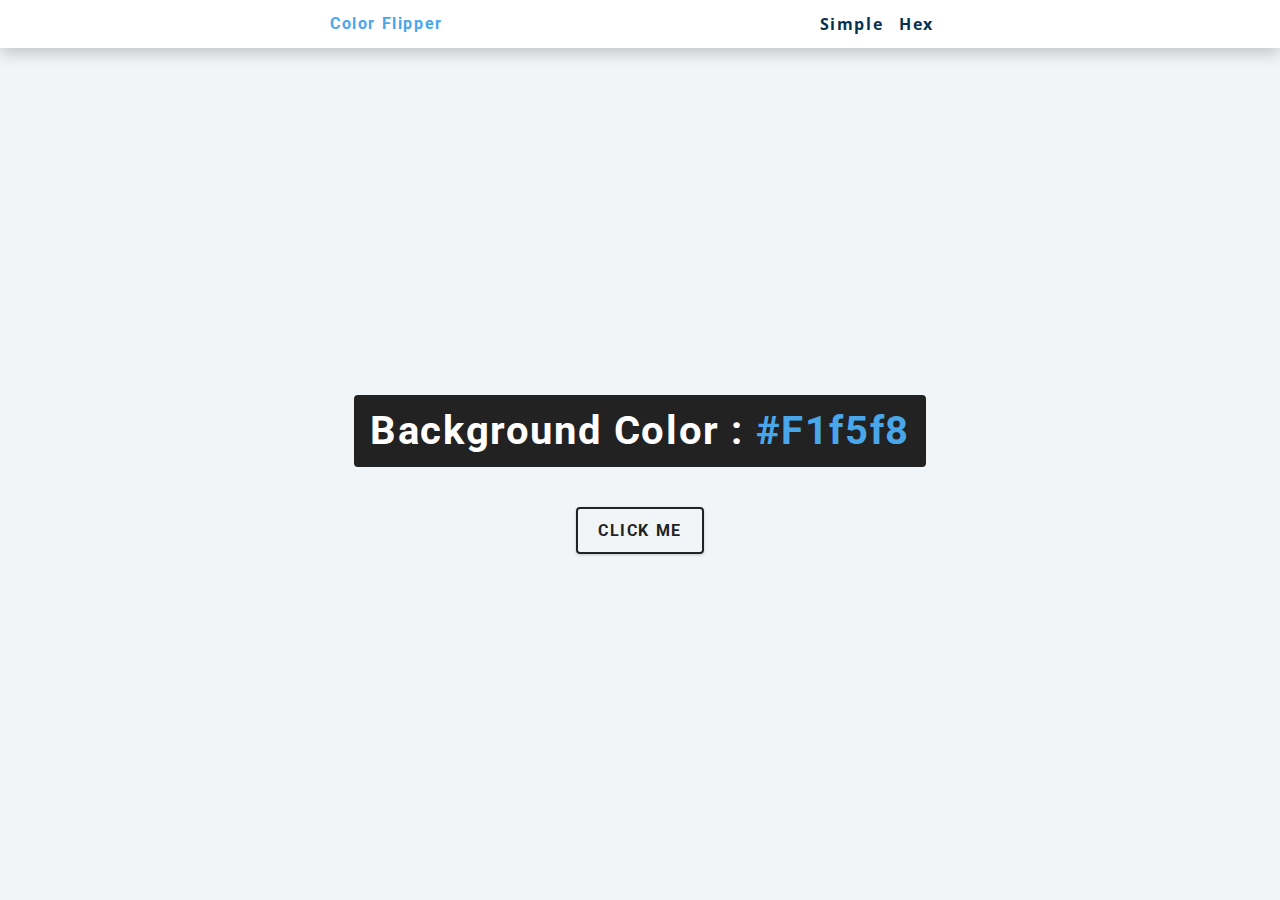
<file: hex.html>
<!DOCTYPE html>
<html lang="en">
  <head>
    <meta charset="UTF-8" />
    <meta name="viewport" content="width=device-width, initial-scale=1.0" />
    <title>Color Flipper || Hex</title>

    <!-- styles -->
    <link rel="stylesheet" href="styles.css" />
  </head>

  <body>
    <nav>
      <div class="nav-center">
        <h4>color flipper</h4>
        <ul class="nav-links">
          <li><a href="index.html">simple</a></li>
          <li><a href="hex.html">hex</a></li>
        </ul>
      </div>
    </nav>
    <main>
      <div class="container">
        <h2>background color : <span class="color">#f1f5f8</span></h2>
        <button class="btn btn-hero" id="btn">click me</button>
      </div>
    </main>
    <!-- javascript -->
    <script src="hex.js"></script>
  </body>
</html>
</file>
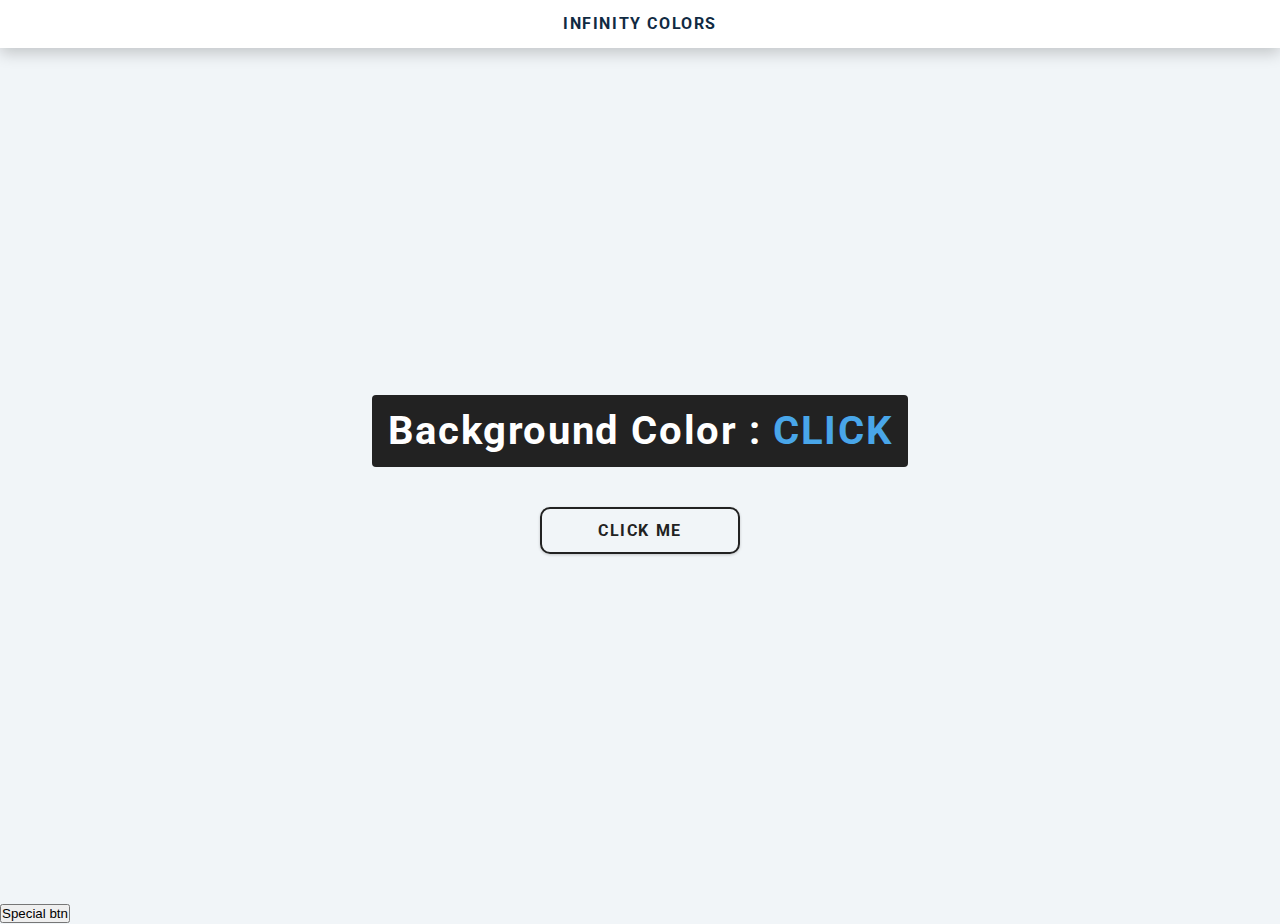
<file: RGB.html>
<!DOCTYPE html>
<html lang="en">
  <head>
    <meta charset="UTF-8" />
    <meta name="viewport" content="width=device-width, initial-scale=1.0" />
    <title>INFINITY COLORS || Simple</title>

    <!-- styles -->
    <link rel="stylesheet" href="stylesr.css" />
  </head>
  <body>
      <nav>
          <div>
              <h4  class="nav-center">INFINITY COLORS</h4>
              
          </div>
      </nav>
      <main>
          <div class="container">
              <h2>Background color : <span class="color">
                     CLICK</span></h2>
              <button class="special-btn btn-hero" id="btn">CLICK ME</button>
          </div>
      </main>
    <button class="special-btn">Special btn</button>
    <!-- javascript -->
    <script src="appr.js"></script>
  </body>
</html>
</file>
<file: styles.css>
/*
=============== 
Fonts
===============
*/
@import url("https://fonts.googleapis.com/css?family=Open+Sans|Roboto:400,700&display=swap");

/*
=============== 
Variables
===============
*/

:root {
  /* dark shades of primary color*/
  --clr-primary-1: hsl(205, 86%, 17%);
  --clr-primary-2: hsl(205, 77%, 27%);
  --clr-primary-3: hsl(205, 72%, 37%);
  --clr-primary-4: hsl(205, 63%, 48%);
  /* primary/main color */
  --clr-primary-5: hsl(205, 78%, 60%);
  /* lighter shades of primary color */
  --clr-primary-6: hsl(205, 89%, 70%);
  --clr-primary-7: hsl(205, 90%, 76%);
  --clr-primary-8: hsl(205, 86%, 81%);
  --clr-primary-9: hsl(205, 90%, 88%);
  --clr-primary-10: hsl(205, 100%, 96%);
  /* darkest grey - used for headings */
  --clr-grey-1: hsl(209, 61%, 16%);
  --clr-grey-2: hsl(211, 39%, 23%);
  --clr-grey-3: hsl(209, 34%, 30%);
  --clr-grey-4: hsl(209, 28%, 39%);
  /* grey used for paragraphs */
  --clr-grey-5: hsl(210, 22%, 49%);
  --clr-grey-6: hsl(209, 23%, 60%);
  --clr-grey-7: hsl(211, 27%, 70%);
  --clr-grey-8: hsl(210, 31%, 80%);
  --clr-grey-9: hsl(212, 33%, 89%);
  --clr-grey-10: hsl(210, 36%, 96%);
  --clr-white: #fff;
  --clr-red-dark: hsl(360, 67%, 44%);
  --clr-red-light: hsl(360, 71%, 66%);
  --clr-green-dark: hsl(125, 67%, 44%);
  --clr-green-light: hsl(125, 71%, 66%);
  --clr-black: #222;
  --ff-primary: "Roboto", sans-serif;
  --ff-secondary: "Open Sans", sans-serif;
  --transition: all 0.3s linear;
  --spacing: 0.1rem;
  --radius: 0.25rem;
  --light-shadow: 0 5px 15px rgba(0, 0, 0, 0.1);
  --dark-shadow: 0 5px 15px rgba(0, 0, 0, 0.2);
  --max-width: 1170px;
  --fixed-width: 620px;
}
/*
=============== 
Global Styles
===============
*/

*,
::after,
::before {
  margin: 0;
  padding: 0;
  box-sizing: border-box;
}
body {
  font-family: var(--ff-secondary);
  background: var(--clr-grey-10);
  color: var(--clr-grey-1);
  line-height: 1.5;
  font-size: 0.875rem;
}
ul {
  list-style-type: none;
}
a {
  text-decoration: none;
}
h1,
h2,
h3,
h4 {
  letter-spacing: var(--spacing);
  text-transform: capitalize;
  line-height: 1.25;
  margin-bottom: 0.75rem;
  font-family: var(--ff-primary);
}
h1 {
  font-size: 3rem;
}
h2 {
  font-size: 2rem;
}
h3 {
  font-size: 1.25rem;
}
h4 {
  font-size: 0.875rem;
}
p {
  margin-bottom: 1.25rem;
  color: var(--clr-grey-5);
}
@media screen and (min-width: 800px) {
  h1 {
    font-size: 4rem;
  }
  h2 {
    font-size: 2.5rem;
  }
  h3 {
    font-size: 1.75rem;
  }
  h4 {
    font-size: 1rem;
  }
  body {
    font-size: 1rem;
  }
  h1,
  h2,
  h3,
  h4 {
    line-height: 1;
  }
}
/*  global classes */

/* section */
.section {
  padding: 5rem 0;
}

.section-center {
  width: 90vw;
  margin: 0 auto;
  max-width: 1170px;
}
@media screen and (min-width: 992px) {
  .section-center {
    width: 95vw;
  }
}
main {
  min-height: 100vh;
  display: grid;
  place-items: center;
}

/*
=============== 
Nav
===============
*/
nav {
  background: var(--clr-white);
  height: 3rem;
  display: grid;
  align-items: center;
  box-shadow: var(--dark-shadow);
}
.nav-center {
  width: 90vw;
  max-width: var(--fixed-width);
  margin: 0 auto;
  display: flex;
  align-items: center;
  justify-content: space-between;
}
.nav-center h4 {
  margin-bottom: 0;
  color: var(--clr-primary-5);
}
.nav-links {
  display: flex;
}
nav a {
  text-transform: capitalize;
  font-weight: 700;
  font-size: 1rem;
  color: var(--clr-primary-1);
  letter-spacing: var(--spacing);
  margin-right: 1rem;
}
nav a:hover {
  color: var(--clr-primary-5);
}
/*
=============== 
Container
===============
*/
main {
  min-height: calc(100vh - 3rem);
  display: grid;
  place-items: center;
}
.container {
  text-align: center;
}
.container h2 {
  background: var(--clr-black);
  color: var(--clr-white);
  padding: 1rem;
  border-radius: var(--radius);
  margin-bottom: 2.5rem;
}
.color {
  color: var(--clr-primary-5);
}
.btn-hero {
  font-family: var(--ff-primary);
  text-transform: uppercase;
  background: transparent;
  color: var(--clr-black);
  letter-spacing: var(--spacing);
  display: inline-block;
  font-weight: 700;
  transition: var(--transition);
  border: 2px solid var(--clr-black);
  cursor: pointer;
  box-shadow: 0 1px 3px rgba(0, 0, 0, 0.2);
  border-radius: var(--radius);
  font-size: 1rem;
  padding: 0.75rem 1.25rem;
}
.btn-hero:hover {
  color: var(--clr-white);
  background: var(--clr-black);
}
</file>
<file: stylesr.css>
/*
=============== 
Fonts
===============
*/
@import url("https://fonts.googleapis.com/css?family=Open+Sans|Roboto:400,700&display=swap");

/*
=============== 
Variables
===============
*/

:root {
  /* dark shades of primary color*/
  --clr-primary-1: hsl(205, 86%, 17%);
  --clr-primary-2: hsl(205, 77%, 27%);
  --clr-primary-3: hsl(205, 72%, 37%);
  --clr-primary-4: hsl(205, 63%, 48%);
  /* primary/main color */
  --clr-primary-5: hsl(205, 78%, 60%);
  /* lighter shades of primary color */
  --clr-primary-6: hsl(205, 89%, 70%);
  --clr-primary-7: hsl(205, 90%, 76%);
  --clr-primary-8: hsl(205, 86%, 81%);
  --clr-primary-9: hsl(205, 90%, 88%);
  --clr-primary-10: hsl(205, 100%, 96%);
  /* darkest grey - used for headings */
  --clr-grey-1: hsl(209, 61%, 16%);
  --clr-grey-2: hsl(211, 39%, 23%);
  --clr-grey-3: hsl(209, 34%, 30%);
  --clr-grey-4: hsl(209, 28%, 39%);
  /* grey used for paragraphs */
  --clr-grey-5: hsl(210, 22%, 49%);
  --clr-grey-6: hsl(209, 23%, 60%);
  --clr-grey-7: hsl(211, 27%, 70%);
  --clr-grey-8: hsl(210, 31%, 80%);
  --clr-grey-9: hsl(212, 33%, 89%);
  --clr-grey-10: hsl(210, 36%, 96%);
  --clr-white: #fff;
  --clr-red-dark: hsl(360, 67%, 44%);
  --clr-red-light: hsl(360, 71%, 66%);
  --clr-green-dark: hsl(125, 67%, 44%);
  --clr-green-light: hsl(125, 71%, 66%);
  --clr-black: #222;
  --ff-primary: "Roboto", sans-serif;
  --ff-secondary: "Open Sans", sans-serif;
  --transition: all 0.3s linear;
  --spacing: 0.1rem;
  --radius: 0.25rem;
  --light-shadow: 0 5px 15px rgba(0, 0, 0, 0.1);
  --dark-shadow: 0 5px 15px rgba(0, 0, 0, 0.2);
  --max-width: 1170px;
  --fixed-width: 620px;
}
/*
=============== 
Global Styles
===============
*/

*,
::after,
::before {
  margin: 0;
  padding: 0;
  box-sizing: border-box;
}
body {
  font-family: var(--ff-secondary);
  background: var(--clr-grey-10);
  color: var(--clr-grey-1);
  line-height: 1.5;
  font-size: 0.875rem;
}
ul {
  list-style-type: none;
}
a {
  text-decoration: none;
}
h1,
h2,
h3,
h4 {
  letter-spacing: var(--spacing);
  text-transform: capitalize;
  line-height: 1.25;
  margin-bottom: 0.75rem;
  font-family: var(--ff-primary);
}
h1 {
  font-size: 3rem;
}
h2 {
  font-size: 2rem;
}
h3 {
  font-size: 1.25rem;
}
h4 {
  font-size: 0.875rem;
}
p {
  margin-bottom: 1.25rem;
  color: var(--clr-grey-5);
}
@media screen and (min-width: 800px) {
  h1 {
    font-size: 4rem;
  }
  h2 {
    font-size: 2.5rem;
  }
  h3 {
    font-size: 1.75rem;
  }
  h4 {
    font-size: 1rem;
  }
  body {
    font-size: 1rem;
  }
  h1,
  h2,
  h3,
  h4 {
    line-height: 1;
  }
}
/*  global classes */

/* section */
.section {
  padding: 5rem 0;
}

.section-center {
  width: 90vw;
  margin: 0 auto;
  max-width: 1170px;
}
@media screen and (min-width: 992px) {
  .section-center {
    width: 95vw;
  }
}
main {
  min-height: 100vh;
  display: grid;
  place-items: center;
}

/*
=============== 
Nav
===============
*/
nav {
  background: var(--clr-white);
  height: 3rem;
  display: grid;
  align-items: center;
  box-shadow: var(--dark-shadow);
}
.nav-center {
    width: 90vw;
    max-width: var(--fixed-width);
    margin: 0 auto;
    display: flow;
    text-align: center;
}
    
nav a {
  text-transform: capitalize;
  font-weight: 700;
  font-size: 1rem;
  color: var(--clr-primary-1);
  letter-spacing: var(--spacing);
  margin-right: 1rem;
}
nav a:hover {
  color: var(--clr-primary-5);
}
/*
=============== 
Container
===============
*/
main {
  min-height: calc(100vh - 3rem);
  display: grid;
  place-items: center;
}
.container {
    text-align: center;
}
.container h2 {
  background: var(--clr-black);
  color: var(--clr-white);
  padding: 1rem;
  border-radius: var(--radius);
  margin-bottom: 2.5rem;
}
.color {
  color: var(--clr-primary-5);
}
.btn-hero {
    font-family: var(--ff-primary);
    text-transform: uppercase;
    background: transparent;
    color: var(--clr-black);
    letter-spacing: var(--spacing);
    display: inline-block;
    border: 2px solid var(--clr-black);
    cursor: pointer;
    box-shadow: 0 1px 3px rgba(0, 0, 0, 0.2);
    font-size: 1rem;
    padding: 0.75rem 1.25rem;
    width: 200px;
    font-weight: bold;
    border-radius: 10px;
}
.btn-hero:hover {
  color: var(--clr-white);
  background: var(--clr-black);
}
</file>
